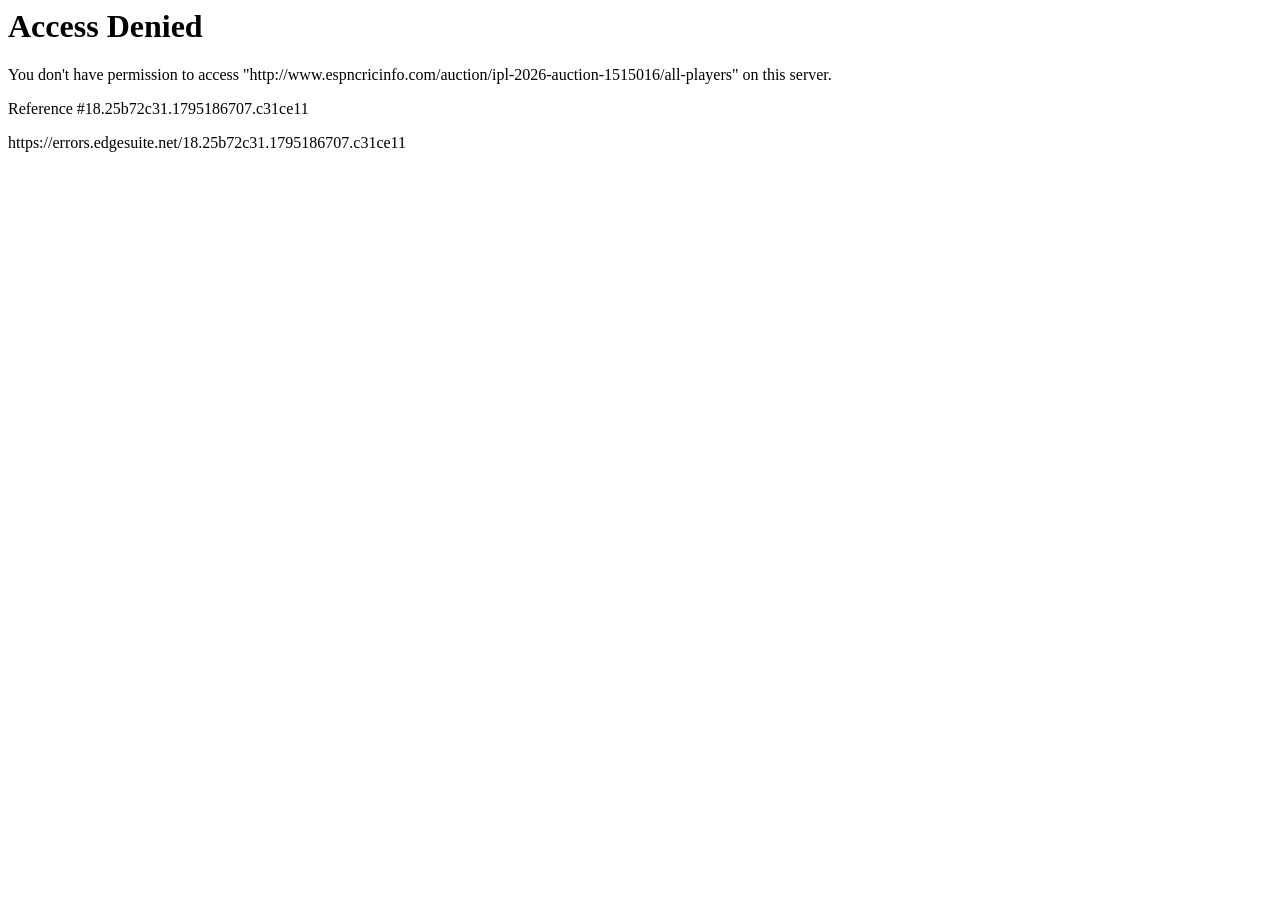
<file: cricinfo_curl.html>
<HTML><HEAD>
<TITLE>Access Denied</TITLE>
</HEAD><BODY>
<H1>Access Denied</H1>
 
You don't have permission to access "http&#58;&#47;&#47;www&#46;espncricinfo&#46;com&#47;auction&#47;ipl&#45;2026&#45;auction&#45;1515016&#47;all&#45;players" on this server.<P>
Reference&#32;&#35;18&#46;25b72c31&#46;1795186707&#46;c31ce11
<P>https&#58;&#47;&#47;errors&#46;edgesuite&#46;net&#47;18&#46;25b72c31&#46;1795186707&#46;c31ce11</P>
</BODY>
</HTML>
</file>
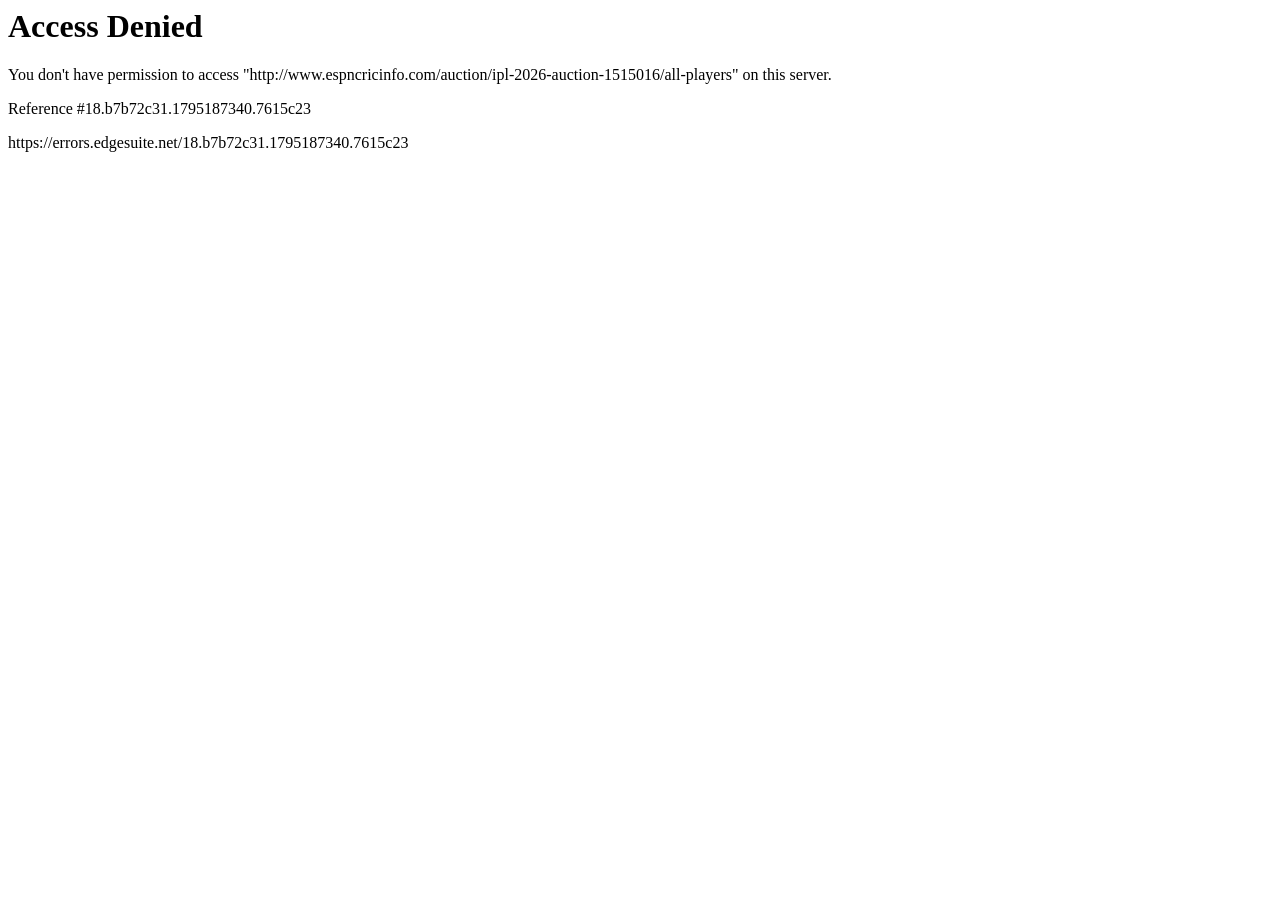
<file: cricinfo_edge_dump.html>
<html><head>
<title>Access Denied</title>
</head><body>
<h1>Access Denied</h1>
 
You don't have permission to access "http://www.espncricinfo.com/auction/ipl-2026-auction-1515016/all-players" on this server.<p>
Reference #18.b7b72c31.1795187340.7615c23
</p><p>https://errors.edgesuite.net/18.b7b72c31.1795187340.7615c23</p>


</body></html>
</file>
